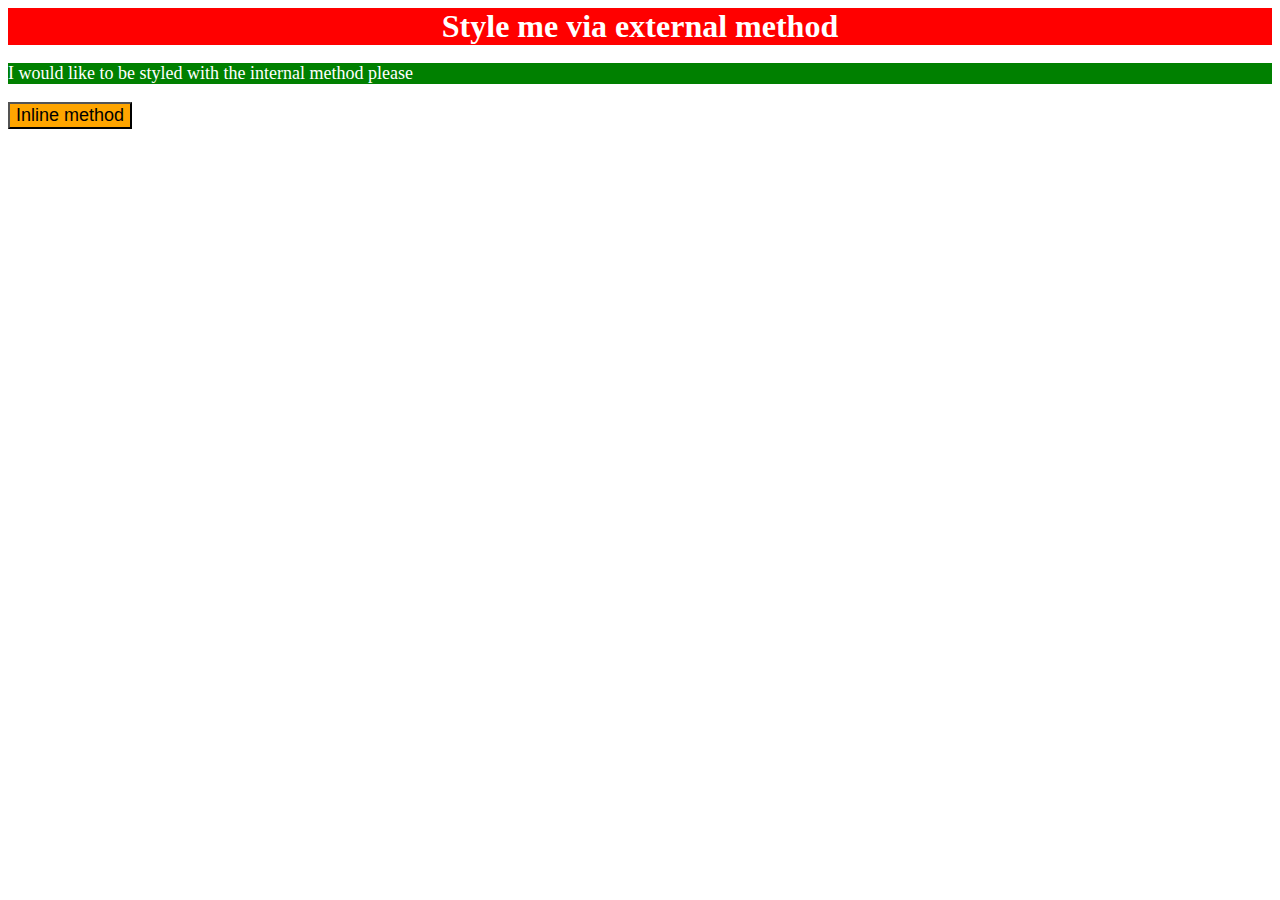
<file: index.html>
<!DOCTYPE html>
<html lang="en">
<head>
    <meta charset="UTF-8">
    <meta name="viewport" content="width=device-width, initial-scale=1.0">
    <title>Methods for Adding CSS</title>
    <link rel="stylesheet" href="style.css">
    <style>
        p{
            background-color: green;
            color: white;
            font-size: 18px;
        }
    </style>
</head>
<body>
    <div>Style me via external method</div>
    <p>I would like to be styled with the internal method please</p>
    <button style="background-color: orange; font-size: 18px;">Inline method</button>
</body>
</html>
</file>
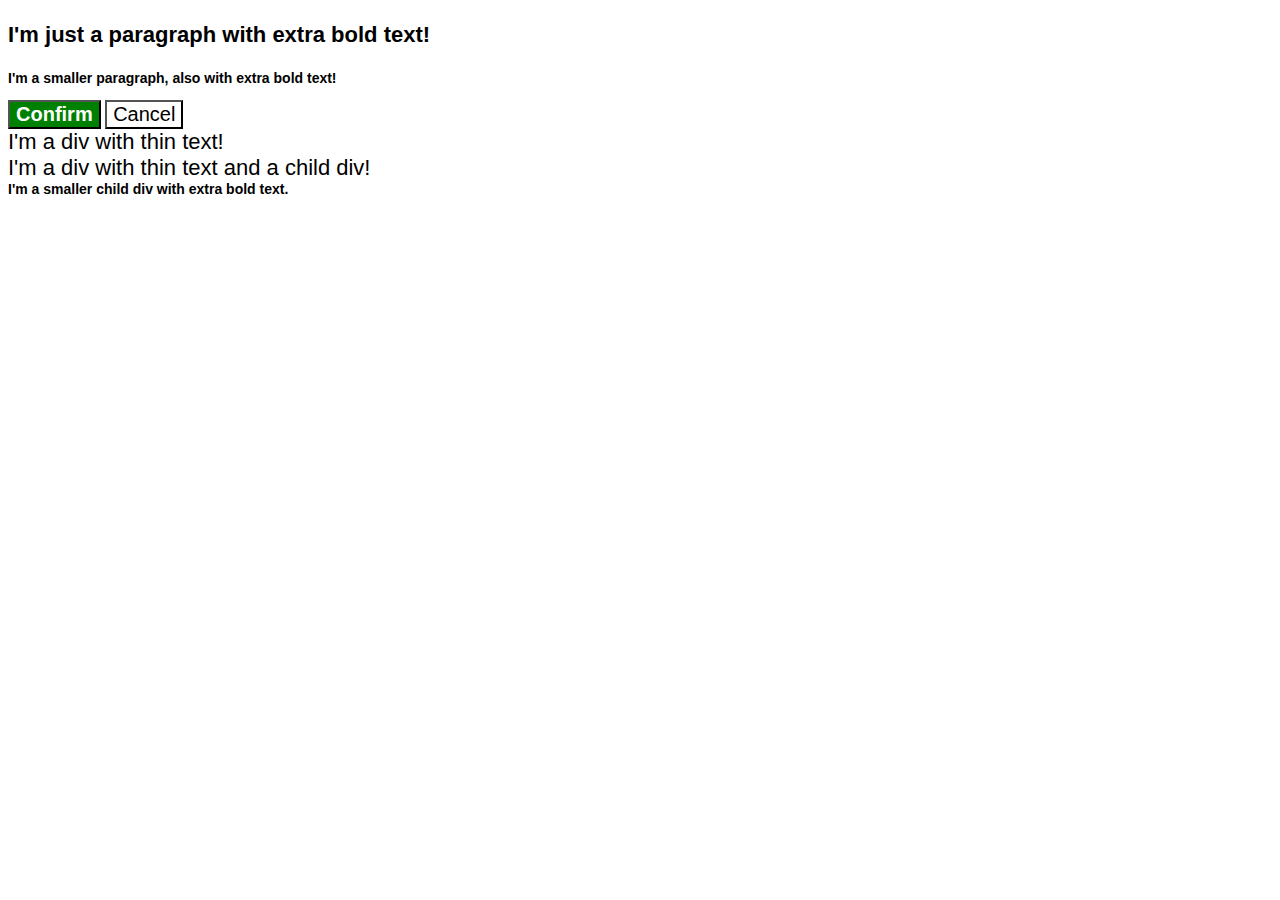
<file: cascade-fix/index.html>
<!DOCTYPE html>
<html lang="en">

  <head>
    <meta charset="UTF-8">
    <meta http-equiv="X-UA-Compatible" content="IE=edge">
    <meta name="viewport" content="width=device-width, initial-scale=1.0">
    <title>Fix the Cascade</title>
    <link rel="stylesheet" href="style.css">
  </head>
  <body>
    <p class="para">I'm just a paragraph with extra bold text!</p>
    <p class="para small-para">I'm a smaller paragraph, also with  extra bold text!</p>

    <button id="confirm-button" class="button confirm">Confirm</button>
    <button id="cancel-button" class="button cancel">Cancel</button>

    <div class="text">I'm a div with thin text!</div>
    <div class="text">I'm a div with thin text and a child div!
      <div class="text child">I'm a smaller child div with extra bold text.</div>
    </div>
  </body>
</html>
</file>
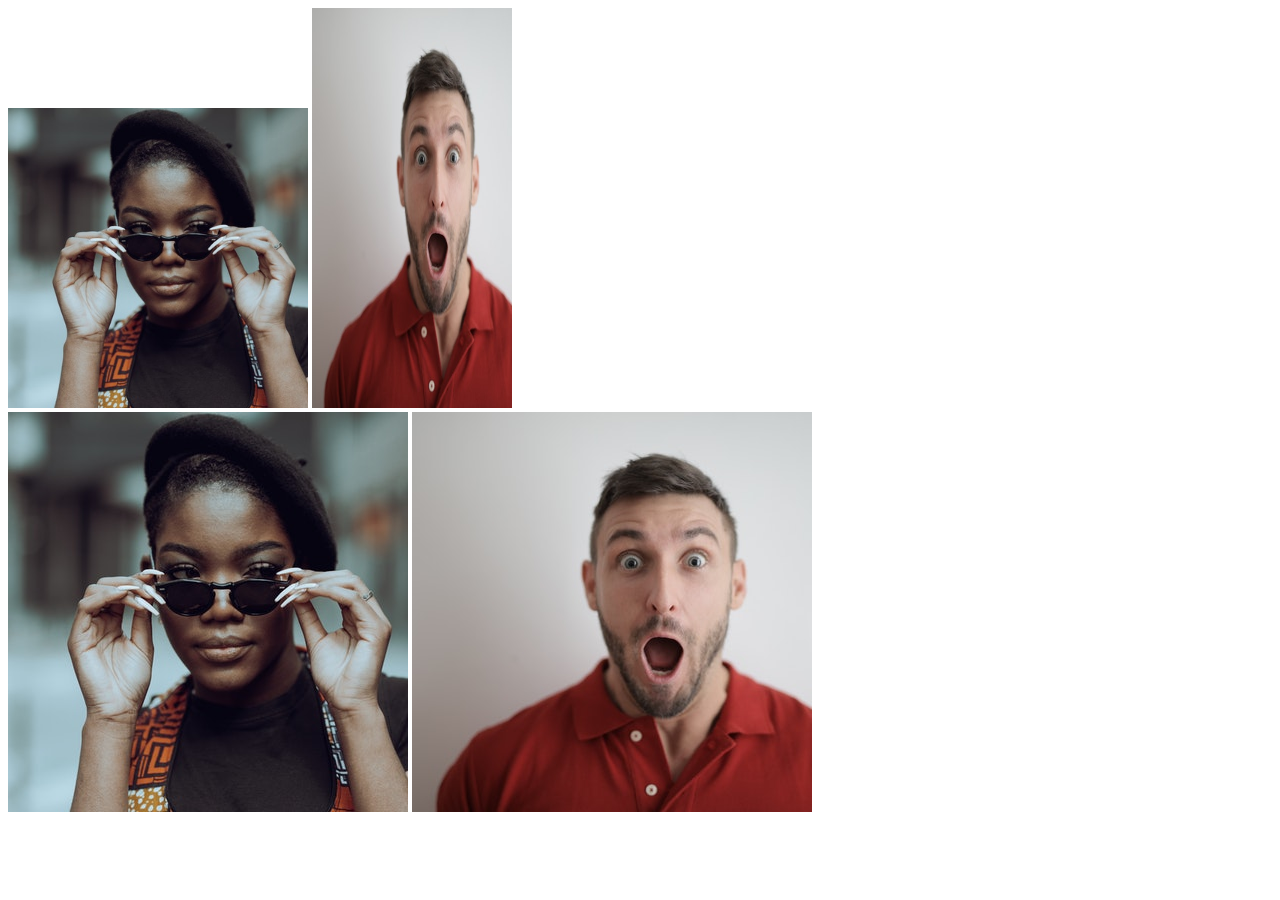
<file: chaining-selectors/index.html>
<!DOCTYPE html>
<html lang="en">
<head>
    <meta charset="UTF-8">
    <meta name="viewport" content="width=device-width, initial-scale=1.0">
    <title>Chaining Selectors</title>
    <link rel="stylesheet" href="style.css">
</head>
<body>
    <div>
        <img class="avatar proportioned" src="Images/pexels-katho-mutodo-8434791.jpg" alt="woman with shades">
        <img class="avatar distorted" src="Images/pexels-andrea-piacquadio-3777931.jpg" alt="surprised man">
</div>
        <img class="original proportioned" src="Images/pexels-katho-mutodo-8434791.jpg" alt="woman with shades">
        <img class="original distorted" src="Images/pexels-andrea-piacquadio-3777931.jpg" alt="surprised man">
<div>

</div>
</body>
</html>
</file>
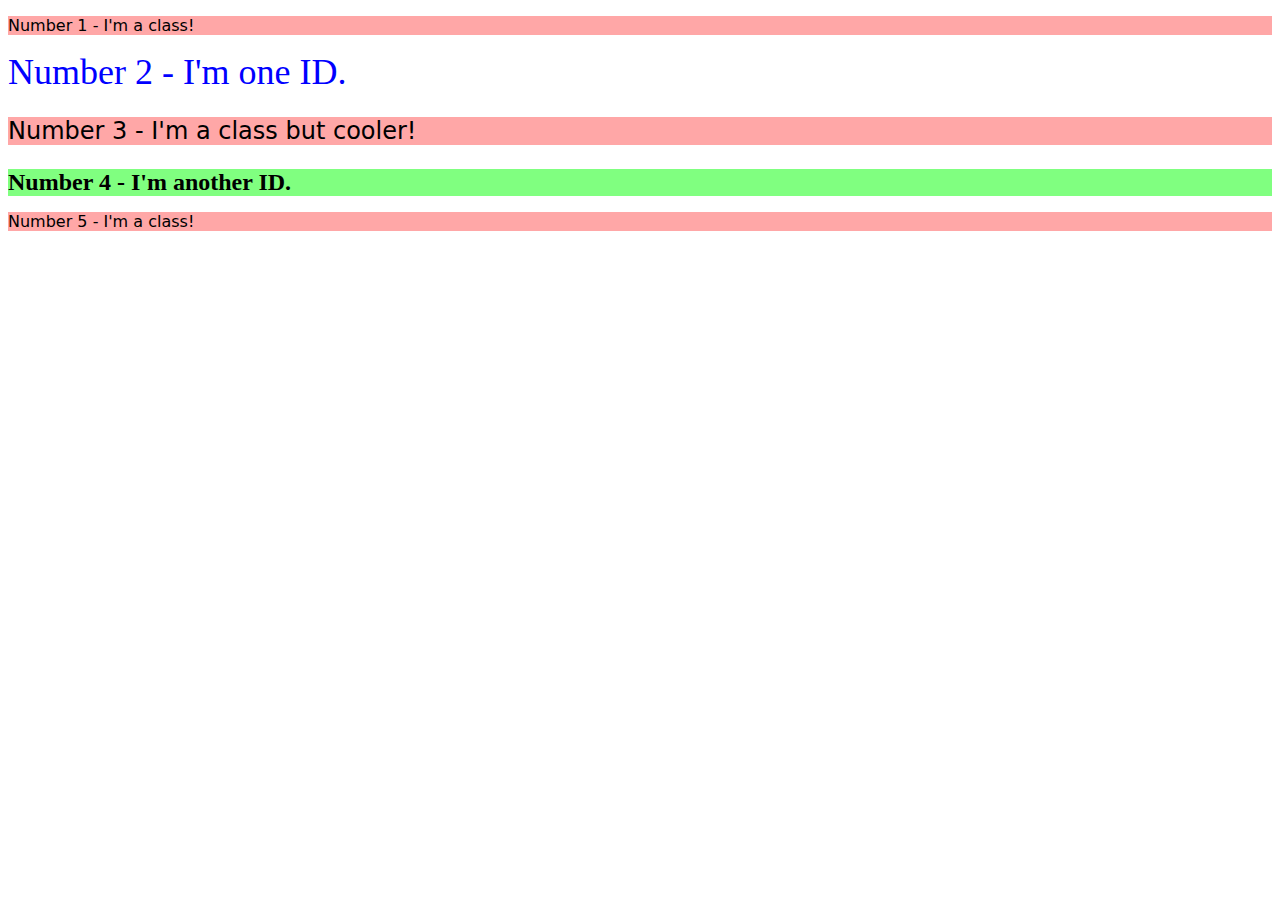
<file: class-id-selectiors/index.html>
<!DOCTYPE html>
<html lang="en">
<head>
    <meta charset="UTF-8">
    <meta name="viewport" content="width=device-width, initial-scale=1.0">
    <title>Class and ID Selectors</title>
    <link rel="stylesheet" href="style2.css">
</head>
<body>
    <p class="odd">Number 1 - I'm a class!</p>
    <div id="two">Number 2 - I'm one ID.</div>
    <P class="odd adjust-font-size">Number 3 - I'm a class but cooler!</P>
    <div id="four" class="adjust-font-size">Number 4 - I'm another ID.</div>
    <P class="odd">Number 5 - I'm a class!</P>
</body>
</html>
</file>
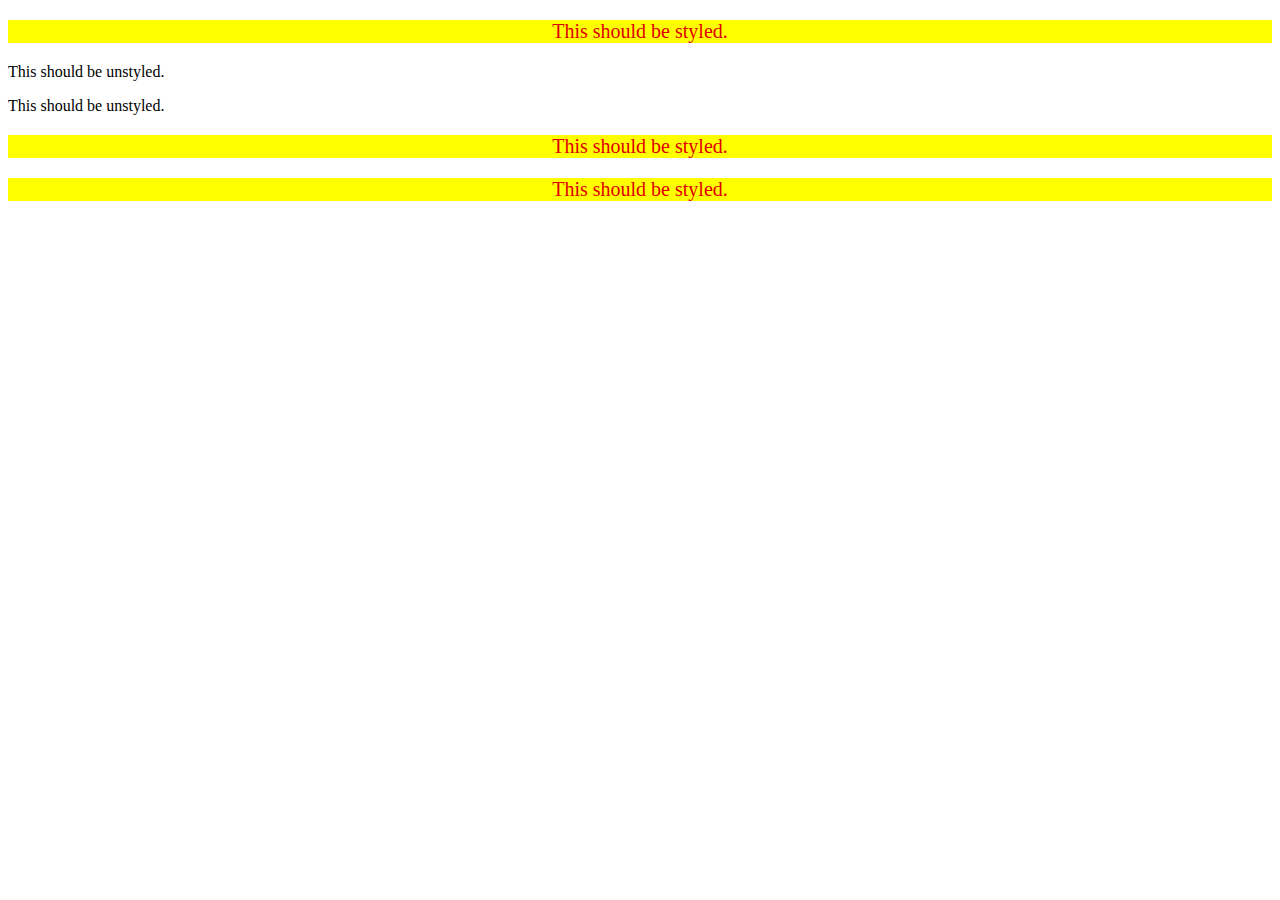
<file: descendant -combinator/index.html>
<!DOCTYPE html>
<html lang="en">
  <head>
    <meta charset="UTF-8">
    <meta http-equiv="X-UA-Compatible" content="IE=edge">
    <meta name="viewport" content="width=device-width, initial-scale=1.0">
    <title>Descendant Combinator</title>
    <link rel="stylesheet" href="style.css">
  </head>
  <body>
    <div class="container">
      <p class="text">This should be styled.</p>
    </div>
    <p class="text">This should be unstyled.</p>
    <p class="text">This should be unstyled.</p>
    <div class="container">
      <p class="text">This should be styled.</p>
      <p class="text">This should be styled.</p>
    </div>
  </body>
</html>
</file>
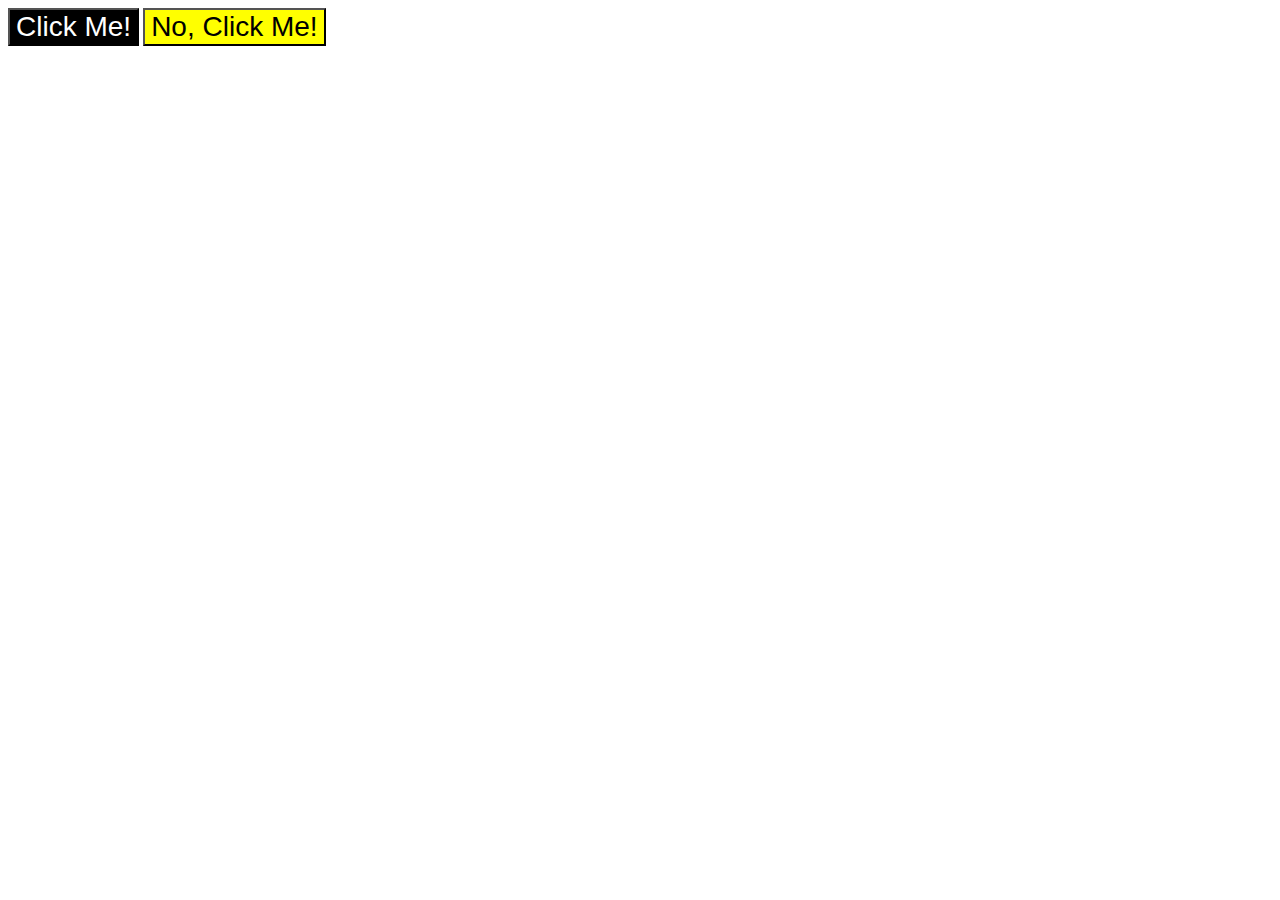
<file: grouping-selecrors/index.html>
<!DOCTYPE html>
<html lang="en">
<head>
    <meta charset="UTF-8">
    <meta name="viewport" content="width=device-width, initial-scale=1.0">
    <title>Grouping Selectors</title>
    <link rel="stylesheet" href="style.css">
</head>
<body>
   <button class="blackbtn">Click Me!</button> 
   <button class="yellowbtn">No, Click Me!</button>
</body>
</html>
</file>
<file: style.css>
div{
    background-color: red;
    color: white;
    text-align: center;
    font-weight: bold;
    font-size: 32px;
}
</file>
<file: cascade-fix/style.css>
body{
    font-family:Arial, Helvetica, sans-serif
  }
  
  .para,
  .small-para {
    color: hsl(0, 0%, 0%);
    font-weight: 800;
  }
  
  .para {
    font-size: 22px;
  }
  
  .button {
    background-color: rgb(255, 255, 255);
    color: rgb(0, 0, 0);
    font-size: 20px;
  }
  
  div.text {
    color: rgb(0, 0, 0);
    font-weight: 100;
    font-size: 22px;
  }
  
  /* SOLUTION */
  
  /* 
    For the following rule, we removed it from its original position in the file:
  
    .small-para {
      font-size: 14px;
      font-weight: 800;
    } 
  
    Then we placed it after the .para selector, taking advantage of the rule order since both selectors have the same specificity. 
    
    Another solution would be keeping it in its original place and just chaining selectors, giving this rule a higher specificity:
  
    p.small-para {
      font-size: 14px;
      font-weight: 800;
    }
  */
  
  .small-para {
    font-size: 14px;
    font-weight: 800;
  }
  
  /* 
    For the following rule we removed the original .confirm selector:
  
    .confirm {
      background: green;
      color: white;
      font-weight: bold;
    } 
  
    Then we used an ID selector instead, since it has a higher specificity than the .button selector.
  
    Other solutions would be to simply move the .confirm rule below the .button rule, or to use the .button.confirm selector without moving it:
  
    .button.confirm {
      background: green;
      color: white;
      font-weight: bold;
    }
  */
  
  #confirm-button {
    background: green;
    color: white;
    font-weight: bold;
  }
  
  /*
    For the following rule we first removed it from its original position in the file: 
  
    .child {
      color: rgb(0, 0, 0);
      font-weight: 800;
      font-size: 14px;
    }
  
    Then we added another selector to create a descendant combinator. If we only created a descendant combinator, the specificity would be tied with the
    div.text selector and it would come down to rule order, and if we only moved it the div.text selector would still have a higher specificity.
    
    Another solution would be to keep the rule where it was and just replace the div selector with the .text selector:
  
    .text .child {
      color: rgb(0, 0, 0);
      font-weight: 800;
      font-size: 14px;
    }
  */
  
  div .child {
    color: rgb(0, 0, 0);
    font-weight: 800;
    font-size: 14px;
  }
</file>
<file: chaining-selectors/style.css>
.avatar.proportioned{
    height: auto;
    width: 300px;
}
.avatar.distorted{
    height: 400px;
    width: 200px;
}
</file>
<file: class-id-selectiors/style2.css>
.odd{
    background-color: #ffa7a7;
    font-family: verdana, "DejaVu Sans", sans-serif
}

.adjust-font-size{
    font-size: 24px;
}

#two{
    color: hsl(240, 100%, 50%);
    font-size: 36px;
}

#four{
   background-color: rgb(128, 255, 128); 
   font-weight: bold;
}
</file>
<file: descendant -combinator/style.css>
.container .text {
    background-color: yellow;
    color: #E00000;
    font-size: 20px;
    text-align: center;
  }
  
  /* Below are some other possible descendant combinators:
  
  div p
  div .text
  .container p
  
  */
</file>
<file: grouping-selecrors/style.css>
.blackbtn,
.yellowbtn{
    font-family: helvetica, "Times New Roman", sans-serif;
    font-size: 28px;
}

.blackbtn{
    background-color: black;
    color: white;
}

.yellowbtn{
    background-color: yellow;
}
</file>
